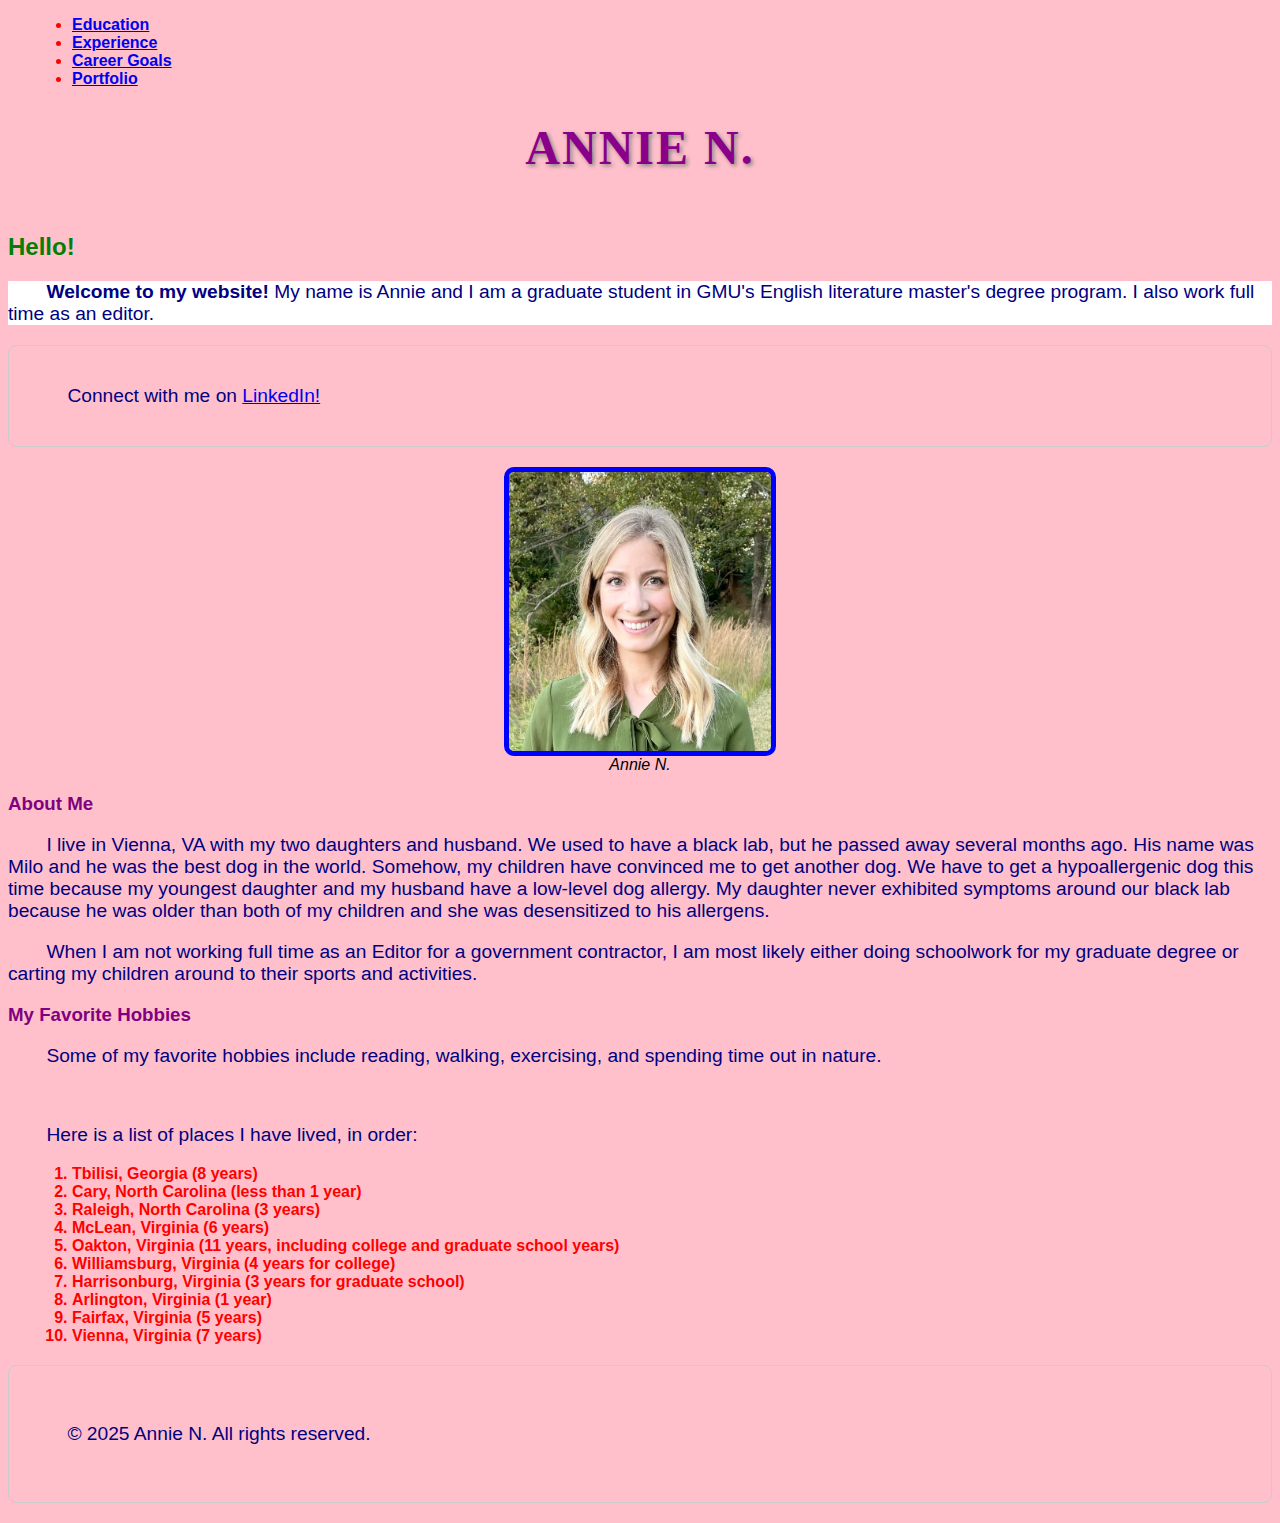
<file: index.html>
<!DOCTYPE html>
<html lang="en">
<head>
  <meta charset="utf-8" />
  <title>Annie N.</title>
  <meta name="generator" content="BBEdit 15.5" />
  <link rel="stylesheet" href="style.css">
</head>
<body>
	<nav>
		<ul>
			<li><a href="education.html">Education</a></li>
			<li><a href="experience.html">Experience</a></li>
			<li><a href="goals.html">Career Goals</a></li>
			<li><a href="portfolio.html">Portfolio</a></li>
		</ul>
</nav>

<h1 id="fancy-title"><b>ANNIE N.</b></h1>
  <h2>Hello!</h2>

  <p id="first-paragraph"><strong>Welcome to my website!</strong> My name is Annie and I am a graduate student in GMU's English literature master's degree program. I also work full time as an editor. </p>
 <aside>
  <p class="pulse-text">
  Connect with me on <a href="https://www.linkedin.com/in/annienuzum/" target="_blank">LinkedIn!</a>
</p>
  </aside>
<figure>
  <img src="annien.jpg" alt="Photo of Annie N." class="half-size">
  <figcaption id="annie-caption"><i>Annie N.</i></figcaption>
</figure>

  <h3>About Me</h3>
 
  <p>I live in Vienna, VA with my two daughters and husband. We used to have a black lab, but he passed away several months ago. His name was Milo and he was the best dog in the world. Somehow, my children have convinced me to get another dog. We have to get a hypoallergenic dog this time because my youngest daughter and my husband have a low-level dog allergy. My daughter never exhibited symptoms around our black lab because he was older than both of my children and she was desensitized to his allergens.</p>

  <p>When I am not working full time as an Editor for a government contractor, I am most likely either doing schoolwork for my graduate degree or carting my children around to their sports and activities.</p>
  
  <h3>My Favorite Hobbies</h3>
  <p>Some of my favorite hobbies include reading, walking, exercising, and spending time out in nature.</p>  
 
  <p>Here is a list of places I have lived, in order:</p>
  <ol>
  	<li>Tbilisi, Georgia (8 years)</li>
  	<li>Cary, North Carolina (less than 1 year)</li>
  	<li>Raleigh, North Carolina (3 years)</li>
  	<li>McLean, Virginia (6 years)</li>
  	<li>Oakton, Virginia (11 years, including college and graduate school years) </li>
  	<li>Williamsburg, Virginia (4 years for college)</li>
  	<li>Harrisonburg, Virginia (3 years for graduate school)</li>
  	<li>Arlington, Virginia (1 year)</li>
  	<li>Fairfax, Virginia (5 years)</li>
  	<li>Vienna, Virginia (7 years)</li>
  </ol>
<footer>
    <p>&copy; 2025 Annie N. All rights reserved.</p>
  </footer>
</body>
</html>
</file>
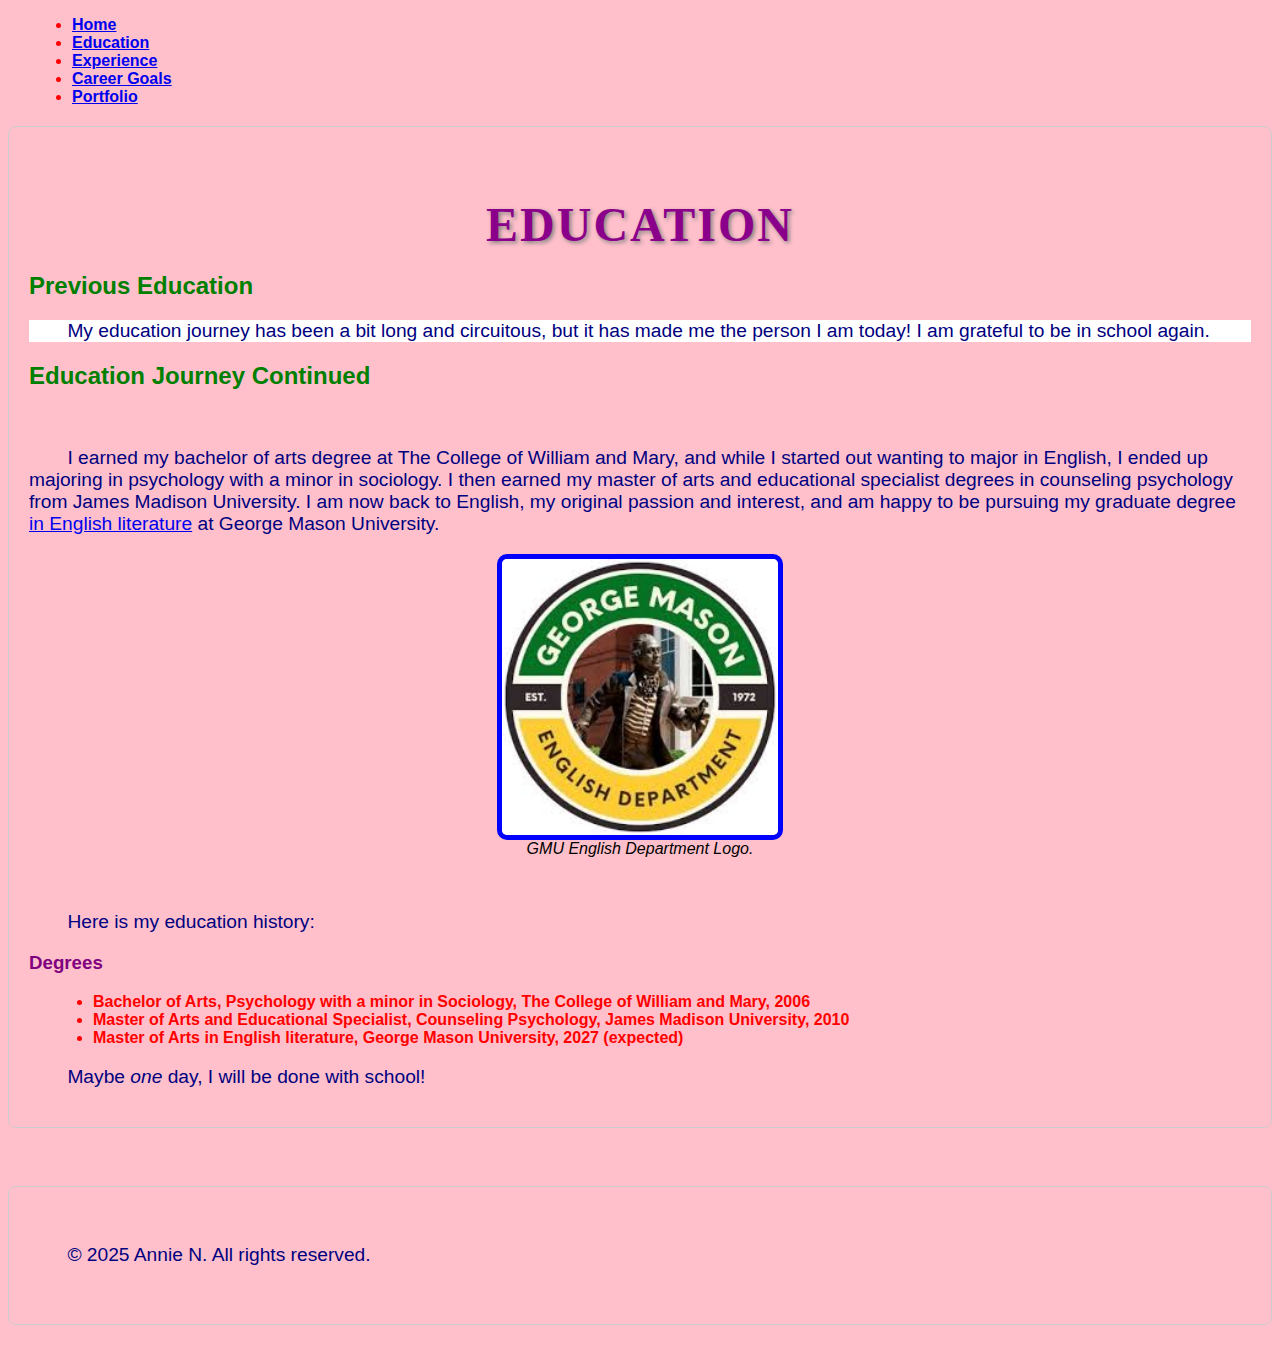
<file: education.html>
<!DOCTYPE html>
<html lang="en">
<head>
  <meta charset="utf-8" />
  <title>Annie N.</title>
  <meta name="generator" content="BBEdit 15.5" />
  <link rel="stylesheet" href="style.css">
</head>
<body>
	<nav>
		<ul>
			<li><a href="index.html">Home</a></li>
			<li><a href="education.html">Education</a></li>
			<li><a href="experience.html">Experience</a></li>
			<li><a href="goals.html">Career Goals</a></li>
			<li><a href="portfolio.html">Portfolio</a></li>
		</ul>
</nav>
<article>
  <h1 id="fancy-title"><b>EDUCATION</b></h1>
  <h2>Previous Education</h2>
  <p id="first-paragraph">My education journey has been a bit long and circuitous, but it has made me the person I am today! I am grateful to be in school again.</p>
  <h2>Education Journey Continued</h2>
  <p>I earned my bachelor of arts degree at The College of William and Mary, and while I started out wanting to major in English, I ended up majoring in psychology with a minor in sociology. I then earned my master of arts and educational specialist degrees in counseling psychology from James Madison University. I am now back to English, my original passion and interest, and am happy to be pursuing my graduate degree <a href="https://english.gmu.edu/programs/la-ma-engl-lit" target="_blank">in English literature</a> at George Mason University.</p>
<figure>
  <img src="GMUEnglish.jpeg" alt="Photo of GMU English Department Logo" class="smaller-img">
  <figcaption id="gmu-caption"><i>GMU English Department Logo.</i></figcaption>
</figure>
		<br>
  <p>Here is my education history:</p>
  <h3>Degrees</h3>
		<ul>
			<li>Bachelor of Arts, Psychology with a minor in Sociology, The College of William and Mary, 2006</li>
			<li>Master of Arts and Educational Specialist, Counseling Psychology, James Madison University, 2010</li>
			<li>Master of Arts in English literature, George Mason University, 2027 (expected)</li>
		</ul>
  <p>Maybe <em>one</em> day, I will be done with school!</p>
  </article>
  <footer>
    <p>&copy; 2025 Annie N. All rights reserved.</p>
  </footer>
</body>
</html>
</file>
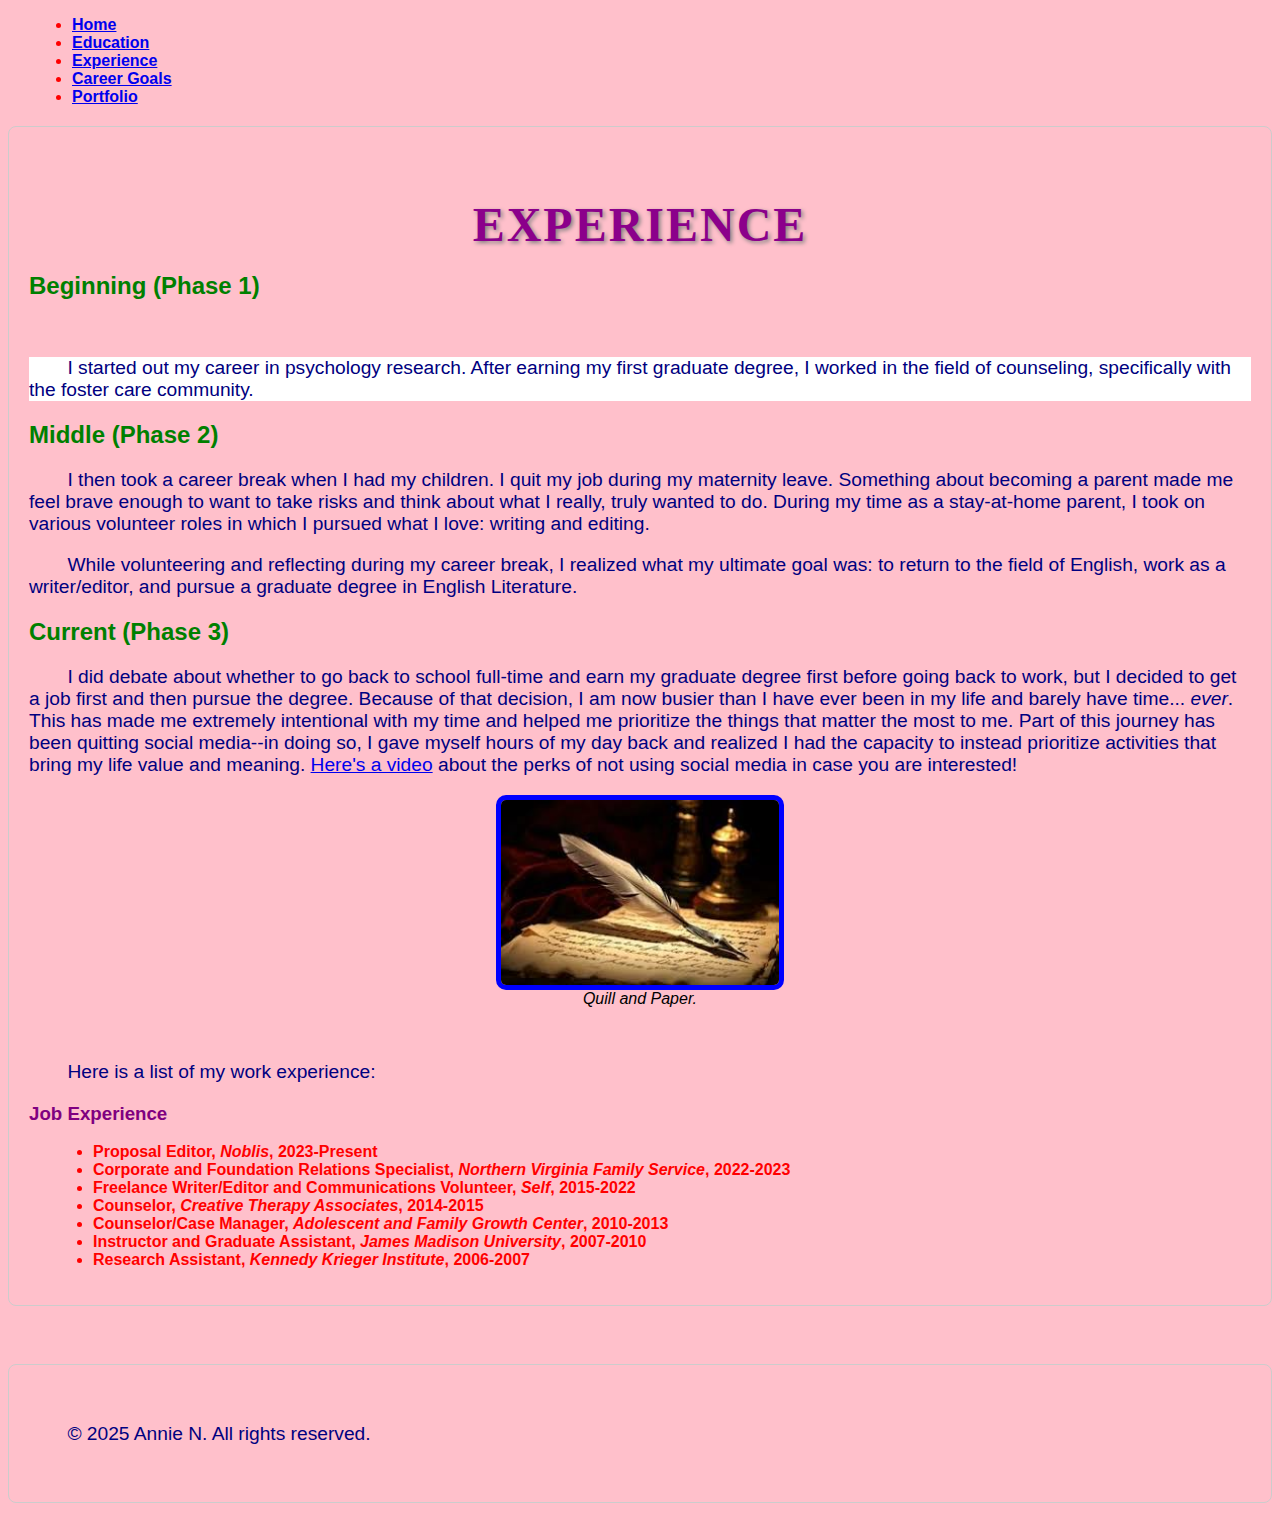
<file: experience.html>
<!DOCTYPE html>
<html lang="en">
<head>
  <meta charset="utf-8" />
  <title>Annie N.</title>
  <meta name="generator" content="BBEdit 15.5" />
  <link rel="stylesheet" href="style.css">
</head>
<body>
	<nav>
		<ul>
			<li><a href="index.html">Home</a></li>
			<li><a href="education.html">Education</a></li>
			<li><a href="experience.html">Experience</a></li>
			<li><a href="goals.html">Career Goals</a></li>
			<li><a href="portfolio.html">Portfolio</a></li>
		</ul>
</nav>
<article>
  <h1 id="fancy-title"><b>EXPERIENCE</b></h1>
  <h2>Beginning (Phase 1)</h2>
  <p id="first-paragraph">I started out my career in psychology research. After earning my first graduate degree, I worked in the field of counseling, specifically with the foster care community.</p>
  <h2>Middle (Phase 2)</h2>
  <p>I then took a career break when I had my children. I quit my job during my maternity leave. Something about becoming a parent made me feel brave enough to want to take risks and think about what I really, truly wanted to do. During my time as a stay-at-home parent, I took on various volunteer roles in which I pursued what I love: writing and editing.</p> 
  
  <p>While volunteering and reflecting during my career break, I realized what my ultimate goal was: to return to the field of English, work as a writer/editor, and pursue a graduate degree in English Literature.</p>
  <h2>Current (Phase 3)</h2>
  <p>I did debate about whether to go back to school full-time and earn my graduate degree first before going back to work, but I decided to get a job first and then pursue the degree. Because of that decision, I am now busier than I have ever been in my life and barely have time... <em>ever</em>. This has made me extremely intentional with my time and helped me prioritize the things that matter the most to me. Part of this journey has been quitting social media--in doing so, I gave myself hours of my day back and realized I had the capacity to instead prioritize activities that bring my life value and meaning. <a href="https://www.youtube.com/watch?v=m6AF_aFuD8w" target="_blank">Here's a video</a> about the perks of not using social media in case you are interested!</p>
<figure>
  <img src="quillandpaper.jpeg" alt="Photo of Quill and Paper" class="em-sized-img">
  <figcaption id="quill-caption"><i>Quill and Paper.</i></figcaption>
</figure>
		<br>
  <p>Here is a list of my work experience:</p>
  
  <h3>Job Experience</h3>
		<ul>
			<li>Proposal Editor, <i>Noblis</i>, 2023-Present</li>
			<li>Corporate and Foundation Relations Specialist, <i>Northern Virginia Family Service</i>, 2022-2023</li>
			<li>Freelance Writer/Editor and Communications Volunteer, <i>Self</i>, 2015-2022</li>
			<li>Counselor, <i>Creative Therapy Associates</i>, 2014-2015</li>
			<li>Counselor/Case Manager, <i>Adolescent and Family Growth Center</i>, 2010-2013</li>
			<li>Instructor and Graduate Assistant, <i>James Madison University</i>, 2007-2010</li>
			<li>Research Assistant, <i>Kennedy Krieger Institute</i>, 2006-2007</li>
		</ul>
</article>
  <footer>
    <p>&copy; 2025 Annie N. All rights reserved.</p>
  </footer>
</body>
</html>
</file>
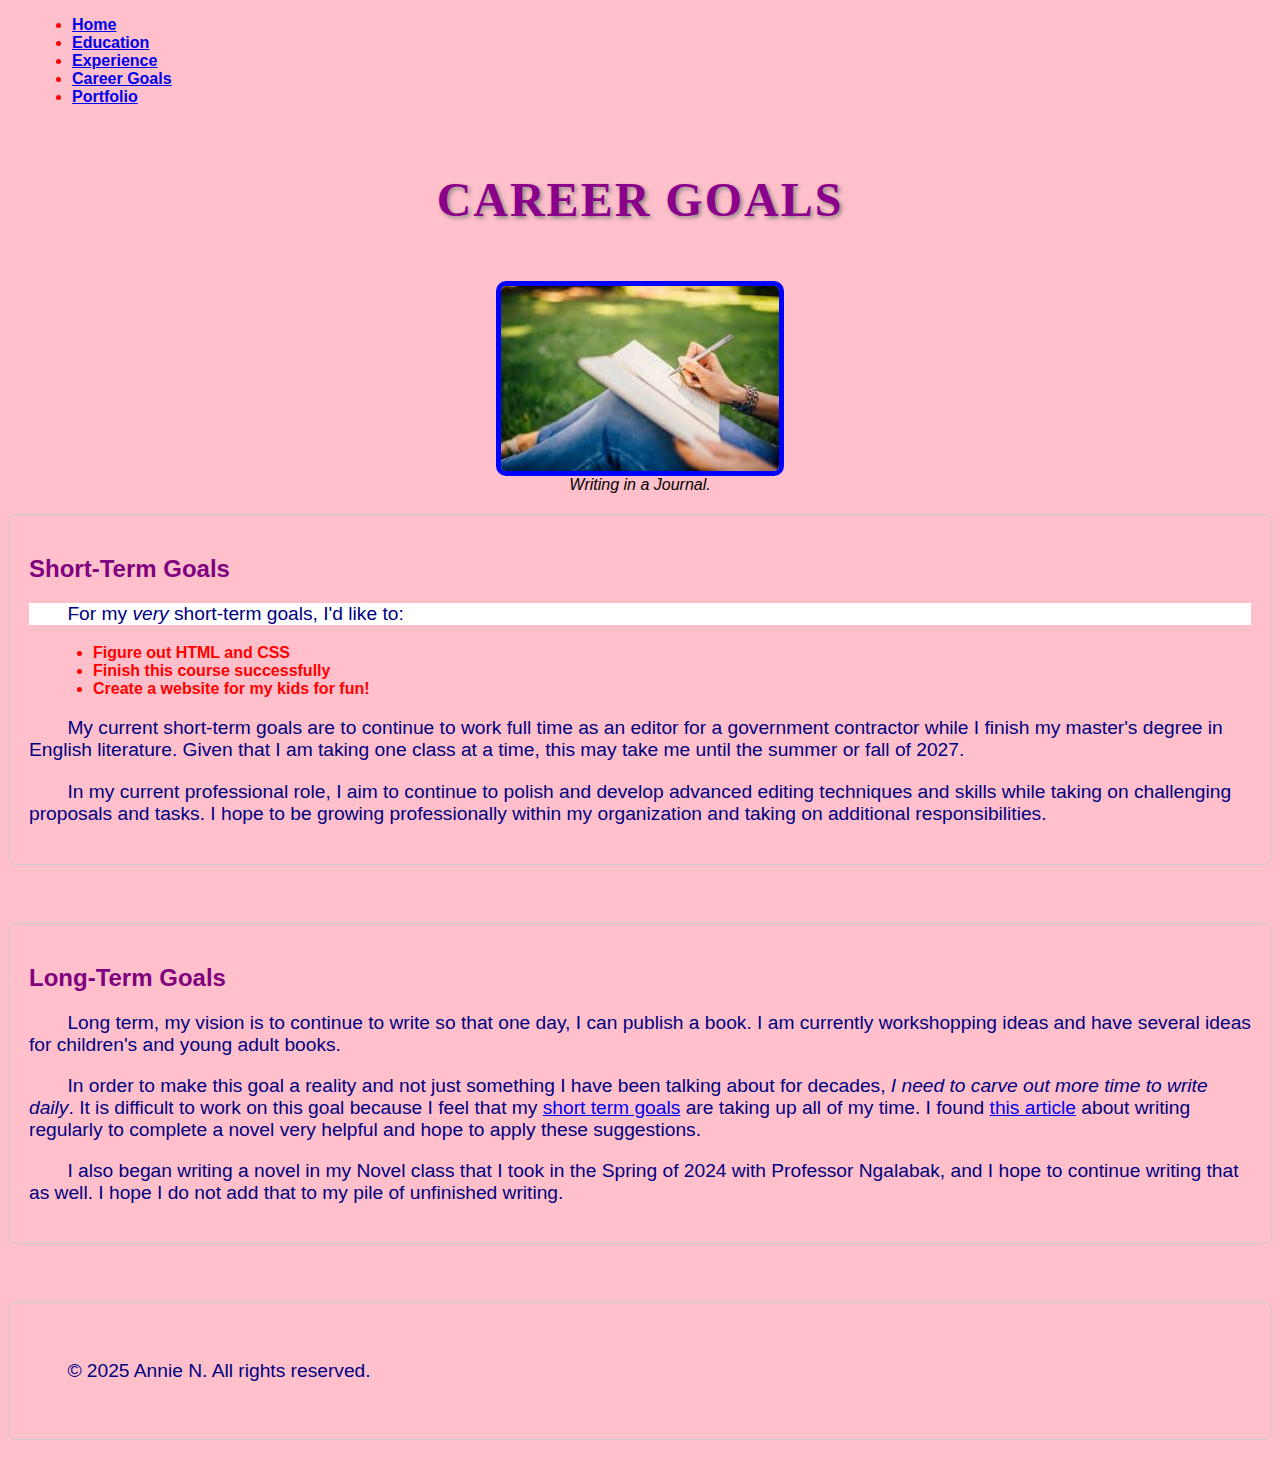
<file: goals.html>
<!DOCTYPE html>
<html lang="en">
<head>
  <meta charset="utf-8" />
  <title>Annie N.</title>
  <meta name="generator" content="BBEdit 15.5" />
  <link rel="stylesheet" href="style.css">
</head>
<body>
	<nav>
		<ul>
			<li><a href="index.html">Home</a></li>
			<li><a href="education.html">Education</a></li>
			<li><a href="experience.html">Experience</a></li>
			<li><a href="goals.html">Career Goals</a></li>
			<li><a href="portfolio.html">Portfolio</a></li>
		</ul>
</nav>

 <h1 id="fancy-title"><b>CAREER GOALS</b></h1>
	<br>
	<figure>
  <img src="writing.jpeg" alt="Photo of a Person Writing in a Notebook" class="em-sized-img">
  <figcaption id="writing-caption"><i>Writing in a Journal.</i></figcaption>
</figure>
<section id="shorttermgoals">
  <h2 class="sparkly-text">Short-Term Goals</h2>
  <p id="first-paragraph">For my <em>very</em> short-term goals, I'd like to:</p>
  <ul>
    <li>Figure out HTML and CSS</li>
    <li>Finish this course successfully</li>
    <li>Create a website for my kids for fun!</li>
  </ul>
  <p>My current short-term goals are to continue to work full time as an editor for a government contractor while I finish my master's degree in English literature. Given that I am taking one class at a time, this may take me until the summer or fall of 2027.</p>
  <p>In my current professional role, I aim to continue to polish and develop advanced editing techniques and skills while taking on challenging proposals and tasks. I hope to be growing professionally within my organization and taking on additional responsibilities.</p>
</section>
	<br>
	<section>
	<h2 class="sparkly-text">Long-Term Goals</h2>
	<p>Long term, my vision is to continue to write so that one day, I can publish a book. I am currently workshopping ideas and have several ideas for children's and young adult books.</p>
	<p>In order to make this goal a reality and not just something I have been talking about for decades, <em>I need to carve out more time to write daily</em>. It is difficult to work on this goal because I feel that my <a href="#shorttermgoals">short term goals</a> are taking up all of my time. I found <a href="https://medium.com/@penguinrandomus/how-to-write-a-novel-and-keep-your-day-job-2cd9b520fe0" target="_blank">this article</a> about writing regularly to complete a novel very helpful and hope to apply these suggestions. </p>
	<p>I also began writing a novel in my Novel class that I took in the Spring of 2024 with Professor Ngalabak, and I hope to continue writing that as well. I hope I do not add that to my pile of unfinished writing.</p>
	</section>
  <footer>
    <p>&copy; 2025 Annie N. All rights reserved.</p>
  </footer>
</body>
</html>
</file>
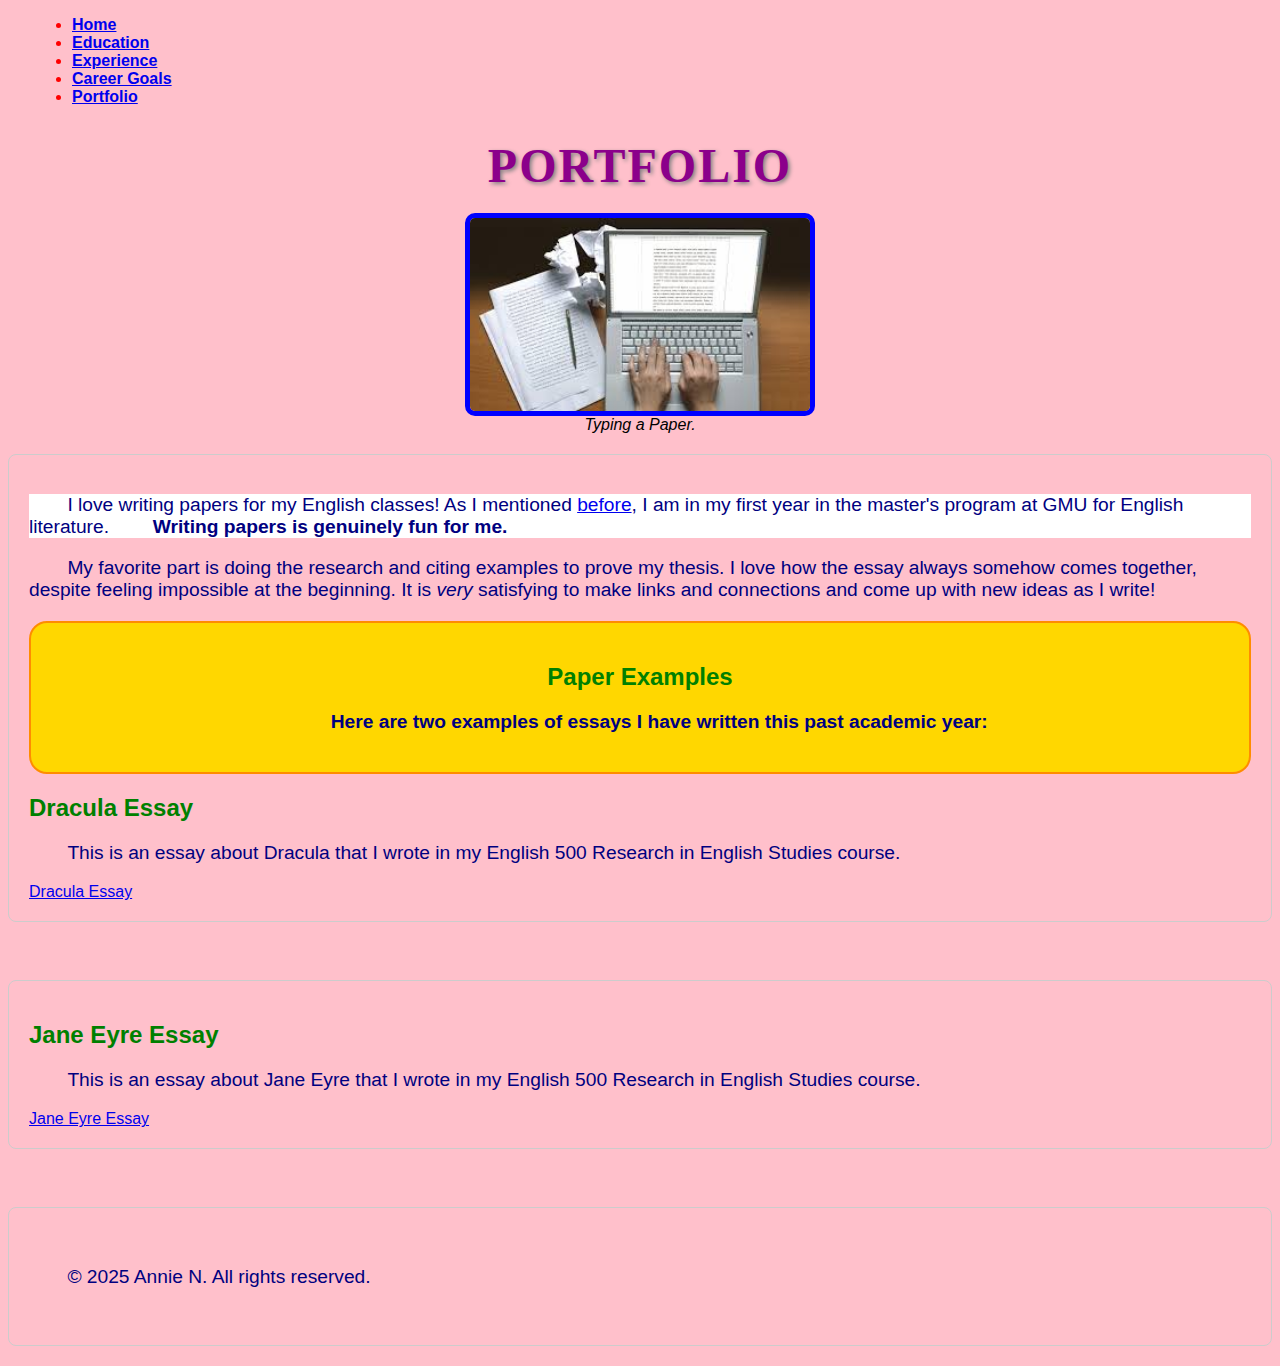
<file: portfolio.html>
<!DOCTYPE html>
<html lang="en">
<head>
  <meta charset="utf-8" />
  <title>Annie N.</title>
  <meta name="generator" content="BBEdit 15.5" />
  <link rel="stylesheet" href="style.css">
</head>
<body>
	<nav>
		<ul>
			<li><a href="index.html">Home</a></li>
			<li><a href="education.html">Education</a></li>
			<li><a href="experience.html">Experience</a></li>
			<li><a href="goals.html">Career Goals</a></li>
			<li><a href="portfolio.html">Portfolio</a></li>
		</ul>
	</nav>

<h1 id="fancy-title"><b>PORTFOLIO</b></h1>
<figure>
  <img src="typingapaper.jpeg" alt="Photo of Someone Typing a Document on a Computer" class="typing-img">
  <figcaption id="typing-caption"><i>Typing a Paper.</i></figcaption>
</figure>
	<article>
	<p id="first-paragraph">I love writing papers for my English classes! As I mentioned <a href="education.html">before</a>, I am in my first year in the master's program at GMU for English literature. <b class="pulse-text">Writing papers is genuinely fun for me.</b></p>
	
	<p>My favorite part is doing the research and citing examples to prove my thesis. I love how the essay always somehow comes together, despite feeling impossible at the beginning. It is <em>very</em> satisfying to make links and connections and come up with new ideas as I write!</p>
	
	<section id="highlight-box">
  <h2>Paper Examples</h2>
  <p>Here are two examples of essays I have written this past academic year:</p>
</section>
	
	<h2>Dracula Essay</h2>
	<p>This is an essay about Dracula that I wrote in my English 500 Research in English Studies course.</p>
	<a href="draculaessay.pdf" target="_blank">Dracula Essay</a>
	</article>
	<br>
	<article>
	<h2>Jane Eyre Essay</h2>
	<p>This is an essay about Jane Eyre that I wrote in my English 500 Research in English Studies course.</p>
	<a href="janeeyreessay.pdf" target="_blank">Jane Eyre Essay</a>
	</article>
  <footer>
    <p>&copy; 2025 Annie N. All rights reserved.</p>
  </footer>
</body>
</html>
</file>
<file: style.css>
body {
  background-color: pink;
  font-family: Calibri, sans-serif;
}

h1 {
  color: blue;
  font-family: "Courier New", monospace;
}

h2 {
  color: green;
}

h3 {
  color: purple;
}

p {
  color: navy;
  text-indent: 2em;
  font-size: 1.2em;
  font-family: Calibri, sans-serif;
}

li {
  font-size: 1em;
  color: red;
  font-weight: bold; /* or 600 */
}

ul, ol {
  padding-left: 4em;
}
#first-paragraph {
  background-color: white;
}
#fancy-title {
  color: darkmagenta;
  font-family: "Georgia", serif;
  font-size: 3em;
  text-shadow: 2px 2px 4px gray;
  letter-spacing: 2px;
  text-align: center;
  margin-bottom: 20px;
}
#highlight-box {
  background-color: gold;
  border: 2px solid darkorange;
  padding: 20px;
  text-align: center;
  font-weight: bold;
  border-radius: 18px;
}
#writing-caption {
  color: black;
  text-align: center;
  font-style: italic;
  font-size: 1em;
  animation: bounce 1s ease-in-out infinite;
}

@keyframes bounce {
  0%, 100% {
    transform: translateY(0);
  }
  50% {
    transform: translateY(-5px);
  }
}
#annie-caption {
  color: black;
  text-align: center;
  font-style: italic;
  font-size: 1em;
  animation: bounce 1s ease-in-out infinite;
}

@keyframes bounce {
  0%, 100% {
    transform: translateY(0);
  }
  50% {
    transform: translateY(-5px);
  }
}
#gmu-caption {
  color: black;
  text-align: center;
  font-style: italic;
  font-size: 1em;
  animation: bounce 1s ease-in-out infinite;
}

@keyframes bounce {
  0%, 100% {
    transform: translateY(0);
  }
  50% {
    transform: translateY(-5px);
  }
}
#quill-caption {
  color: black;
  text-align: center;
  font-style: italic;
  font-size: 1em;
  animation: bounce 1s ease-in-out infinite;
}

@keyframes bounce {
  0%, 100% {
    transform: translateY(0);
  }
  50% {
    transform: translateY(-5px);
  }
}
#typing-caption {
  color: black;
  text-align: center;
  font-style: italic;
  font-size: 1em;
  animation: bounce 1s ease-in-out infinite;
}

@keyframes bounce {
  0%, 100% {
    transform: translateY(0);
  }
  50% {
    transform: translateY(-5px);
  }
}

img {
  border: 5px solid blue !important;
  border-radius: 10px;
  display: inline-block;
  box-sizing: border-box;
  margin: 10px 0;
}
.half-size {
  width: 23%;
  height: auto;
  display: block;
  margin: 0 auto;
}
.smaller-img {
  width: 25%;   
  height: auto;
  display: block;
  margin: 0 auto;
}
.em-sized-img {
  width: 20em;     
  height: auto;  
  display: block;
  margin: 0 auto; 
}
.em-sized-img {
  width: 18em;       
  max-width: 100%;   
  height: auto;     
  display: block;
  margin: 0 auto;    
}
.typing-img {
  width: 350px;   
  height: auto;   
  display: block;
  margin: 0 auto;
}
.pulse-text {
  animation: pulse 2s infinite;
  display: inline-block;
}

@keyframes pulse {
  0%, 100% {
    transform: scale(1);
    opacity: 1;
  }
  50% {
    transform: scale(1.1);
    opacity: 0.7;
  }
}
section, article, div, aside, header, footer {
  padding: 20px;              
  margin: 20px 0;            
  border: 1px solid #ccc;     
  border-radius: 8px;         
  box-sizing: border-box;    
}
.sparkly-text {
  color: purple;
  font-family: "Comic Sans MS", cursive, sans-serif;
}
</file>
